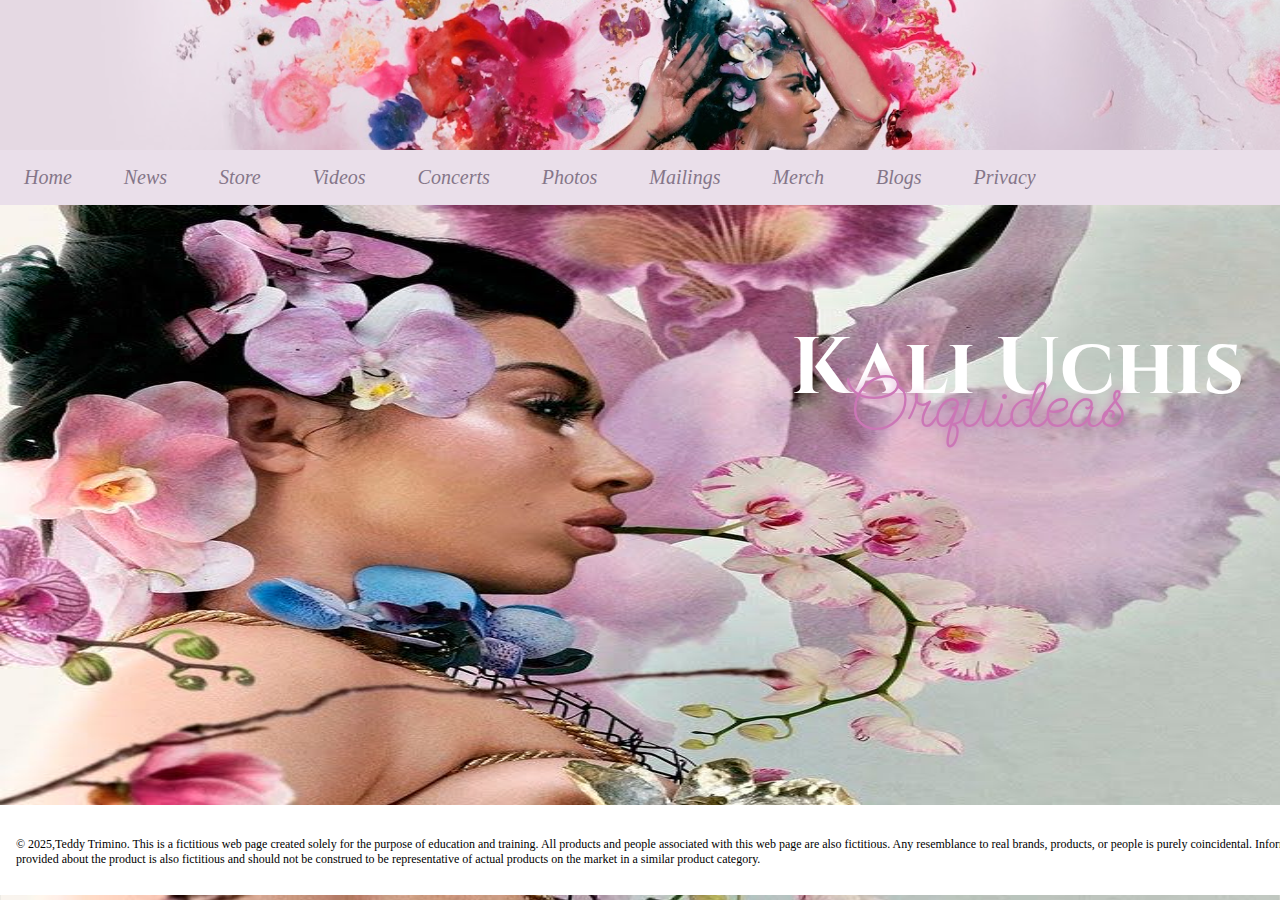
<file: GRA1751P4TTRIMINO2025/index.html>
<!doctype html>
<html><!-- InstanceBegin template="/Templates/prototype.dwt" codeOutsideHTMLIsLocked="false" -->
<head>
<meta charset="utf-8">
<!-- InstanceBeginEditable name="doctitle" -->
<title> KALI UCHIS | HOME | Teddy Trimino,2025</title>
	<link rel="preconnect" href="https://fonts.googleapis.com">
<link rel="preconnect" href="https://fonts.gstatic.com" crossorigin>
<link href="https://fonts.googleapis.com/css2?family=Cinzel:wght@400..900&family=Send+Flowers&display=swap" rel="stylesheet">
<!-- InstanceEndEditable -->
<link href="styles.css" rel="stylesheet" type="text/css">
<!-- InstanceBeginEditable name="head" -->
<!-- InstanceEndEditable -->
</head>

<body>
<wrapper>
  <header></header>
  <nav>
    <ul>
      <a href="index.html"><li>Home</li></a>
      <a href="news.html"><li>News</li></a>
      <a href="store.html"><li>Store</li></a>
     <a href="videos.html"> <li>Videos</li></a>
      <a href="concerts.html"><li>Concerts</li></a>
      <a href="photos.html"><li>Photos</li></a>
     <a href="mailings.html"> <li>Mailings</li></a>
      <a href="merch.html"><li>Merch</li></a>
      <a href="blogs.html"><li>Blogs</li></a>
      <a href="pivacy.html"><li>Privacy</li></a>
    </ul>
  </nav>
  <!-- InstanceBeginEditable name="EditRegion1" -->
  <main> </main>
  <img src="IMAGES/homecover.jpg" alt="" width="1370" height="600" id="home"/>
  <h1 id="HOME">Kali Uchis</h1>
  <h2 id="h2">Orquideas</h2>
  
  <!-- InstanceEndEditable -->
<footer><p>© 2025,Teddy Trimino. This is a fictitious web page created solely for the purpose of education and training. All products and people associated with this web page are also fictitious. Any resemblance to real brands, products, or people is purely coincidental. Information provided about the product is also fictitious and should not be construed to be representative of actual products on the market in a similar product category.</p></footer>
</wrapper>
</body>
<!-- InstanceEnd --></html>
</file>
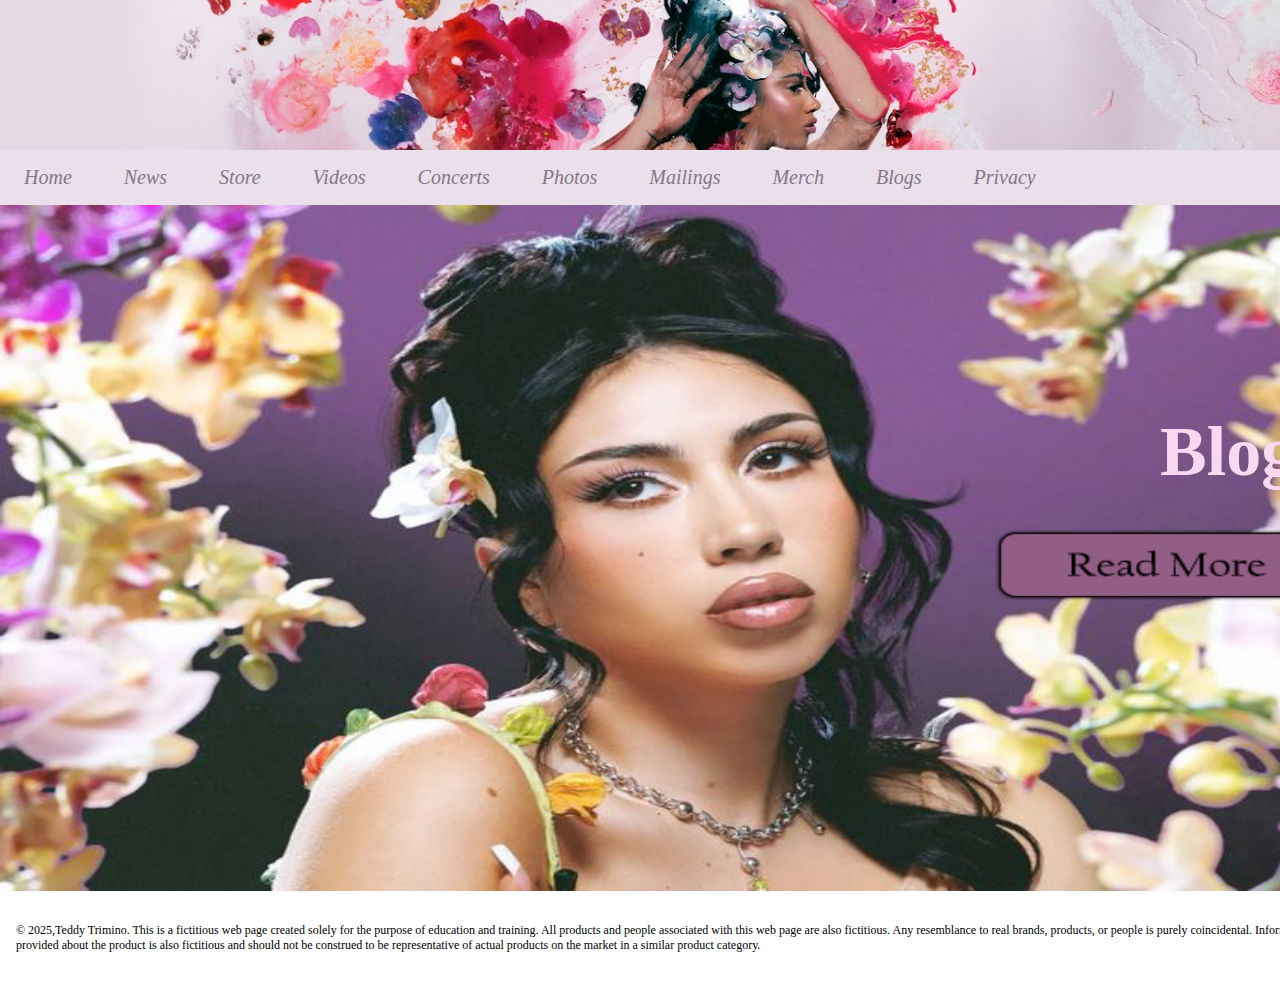
<file: GRA1751P4TTRIMINO2025/blogs.html>
<!doctype html>
<html><!-- InstanceBegin template="/Templates/prototype.dwt" codeOutsideHTMLIsLocked="false" -->
<head>
<meta charset="utf-8">
<!-- InstanceBeginEditable name="doctitle" -->
<title> KALI UCHIS | BLOGS | Teddy Trimino,2025</title>
<!-- InstanceEndEditable -->
<link href="styles.css" rel="stylesheet" type="text/css">
<!-- InstanceBeginEditable name="head" -->
<!-- InstanceEndEditable -->
</head>

<body>
<wrapper>
  <header></header>
  <nav>
    <ul>
      <a href="index.html"><li>Home</li></a>
      <a href="news.html"><li>News</li></a>
      <a href="store.html"><li>Store</li></a>
     <a href="videos.html"> <li>Videos</li></a>
      <a href="concerts.html"><li>Concerts</li></a>
      <a href="photos.html"><li>Photos</li></a>
     <a href="mailings.html"> <li>Mailings</li></a>
      <a href="merch.html"><li>Merch</li></a>
      <a href="blogs.html"><li>Blogs</li></a>
      <a href="pivacy.html"><li>Privacy</li></a>
    </ul>
  </nav>
  <!-- InstanceBeginEditable name="EditRegion1" -->
  <main></main>
  <img src="IMAGES/blog-image.jpg" width="1365" height="686" alt=""/>
  <h1 id="blog">Blogs</h1>
	<!-- InstanceEndEditable -->
<footer><p>© 2025,Teddy Trimino. This is a fictitious web page created solely for the purpose of education and training. All products and people associated with this web page are also fictitious. Any resemblance to real brands, products, or people is purely coincidental. Information provided about the product is also fictitious and should not be construed to be representative of actual products on the market in a similar product category.</p></footer>
</wrapper>
</body>
<!-- InstanceEnd --></html>
</file>
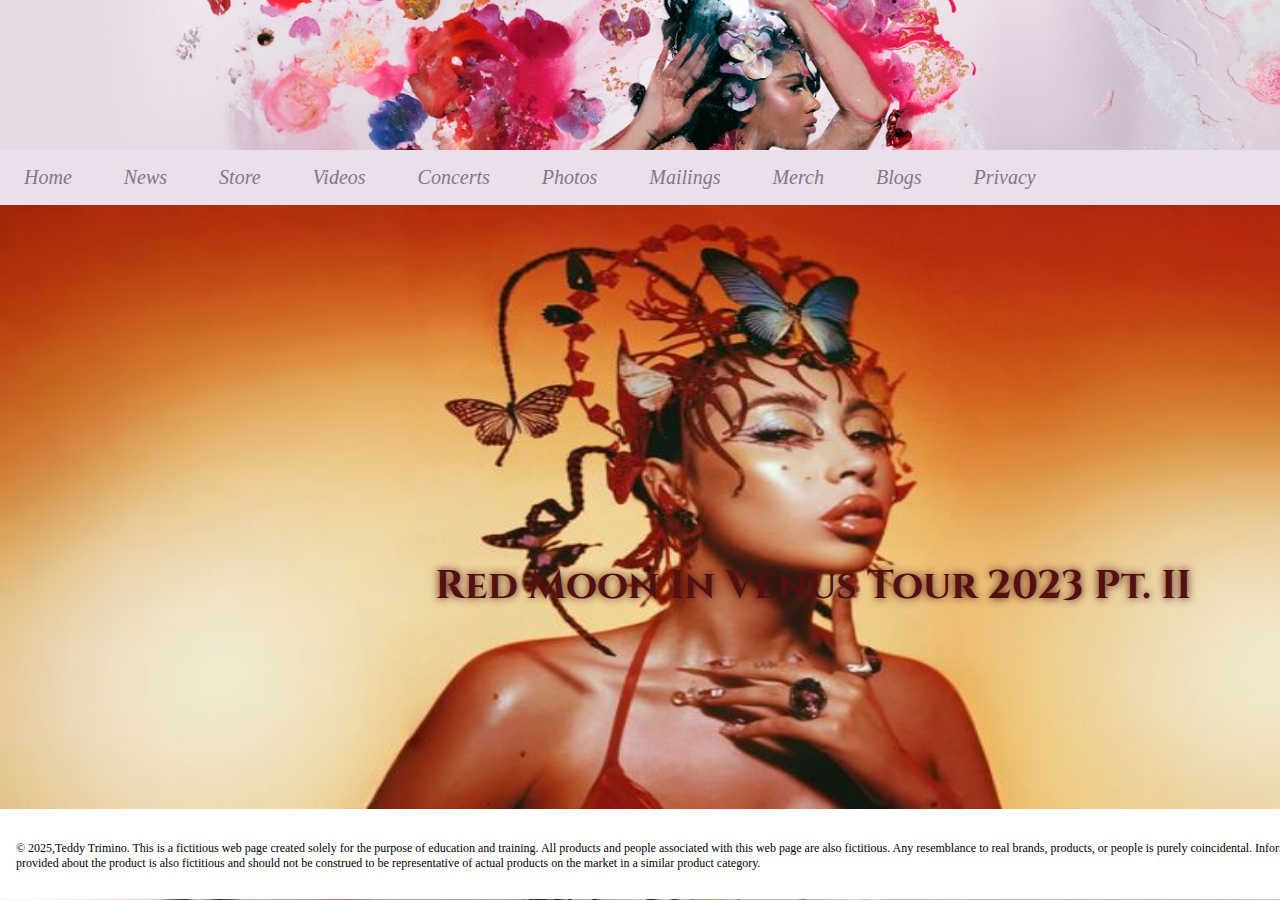
<file: GRA1751P4TTRIMINO2025/concerts.html>
<!doctype html>
<html><!-- InstanceBegin template="/Templates/prototype.dwt" codeOutsideHTMLIsLocked="false" -->
<head>
<meta charset="utf-8">
<!-- InstanceBeginEditable name="doctitle" -->
<title> KALI UCHIS | CONCERTS | Teddy Trimino,2025</title>
	<link rel="preconnect" href="https://fonts.googleapis.com">
<link rel="preconnect" href="https://fonts.gstatic.com" crossorigin>
<link href="https://fonts.googleapis.com/css2?family=Cinzel:wght@400..900&family=Send+Flowers&display=swap" rel="stylesheet">

<!-- InstanceEndEditable -->
<link href="styles.css" rel="stylesheet" type="text/css">
<!-- InstanceBeginEditable name="head" -->
<!-- InstanceEndEditable -->
</head>

<body>
<wrapper>
  <header></header>
  <nav>
    <ul>
      <a href="index.html"><li>Home</li></a>
      <a href="news.html"><li>News</li></a>
      <a href="store.html"><li>Store</li></a>
     <a href="videos.html"> <li>Videos</li></a>
      <a href="concerts.html"><li>Concerts</li></a>
      <a href="photos.html"><li>Photos</li></a>
     <a href="mailings.html"> <li>Mailings</li></a>
      <a href="merch.html"><li>Merch</li></a>
      <a href="blogs.html"><li>Blogs</li></a>
      <a href="pivacy.html"><li>Privacy</li></a>
    </ul>
  </nav>
  <!-- InstanceBeginEditable name="EditRegion1" -->
  <main></main>
  <img src="IMAGES/tour-image.jpg" alt="" width="1365" height="604"/>
  <h1 id="concerts"> Red Moon In Venus Tour 2023 Pt. II</h1>
 
  <!-- InstanceEndEditable -->
<footer><p>© 2025,Teddy Trimino. This is a fictitious web page created solely for the purpose of education and training. All products and people associated with this web page are also fictitious. Any resemblance to real brands, products, or people is purely coincidental. Information provided about the product is also fictitious and should not be construed to be representative of actual products on the market in a similar product category.</p></footer>
</wrapper>
</body>
<!-- InstanceEnd --></html>
</file>
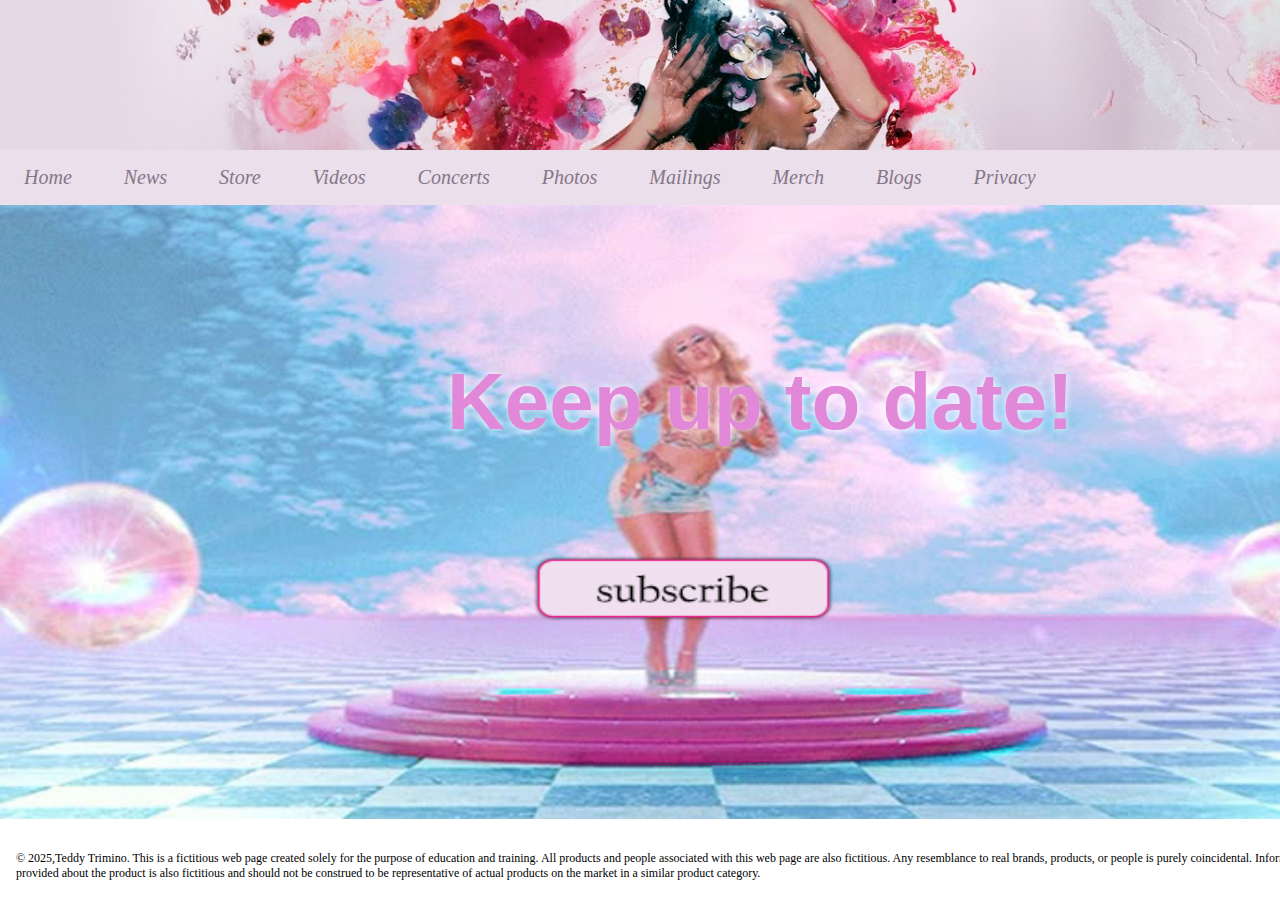
<file: GRA1751P4TTRIMINO2025/mailings.html>
<!doctype html>
<html><!-- InstanceBegin template="/Templates/prototype.dwt" codeOutsideHTMLIsLocked="false" -->
<head>
<meta charset="utf-8">
<!-- InstanceBeginEditable name="doctitle" -->
<title> KALI UCHIS | MAILINGS | Teddy Trimino,2025</title>
<!-- InstanceEndEditable -->
<link href="styles.css" rel="stylesheet" type="text/css">
<!-- InstanceBeginEditable name="head" -->
<!-- InstanceEndEditable -->
</head>

<body>
<wrapper>
  <header></header>
  <nav>
    <ul>
      <a href="index.html"><li>Home</li></a>
      <a href="news.html"><li>News</li></a>
      <a href="store.html"><li>Store</li></a>
     <a href="videos.html"> <li>Videos</li></a>
      <a href="concerts.html"><li>Concerts</li></a>
      <a href="photos.html"><li>Photos</li></a>
     <a href="mailings.html"> <li>Mailings</li></a>
      <a href="merch.html"><li>Merch</li></a>
      <a href="blogs.html"><li>Blogs</li></a>
      <a href="pivacy.html"><li>Privacy</li></a>
    </ul>
  </nav>
  <!-- InstanceBeginEditable name="EditRegion1" -->
  <main></main>
  <img src="IMAGES/mailing-image.jpg" width="1365" height="614" alt=""/>
  <h1 id="mailing">Keep up to date!</h1>
  <!-- InstanceEndEditable -->
<footer><p>© 2025,Teddy Trimino. This is a fictitious web page created solely for the purpose of education and training. All products and people associated with this web page are also fictitious. Any resemblance to real brands, products, or people is purely coincidental. Information provided about the product is also fictitious and should not be construed to be representative of actual products on the market in a similar product category.</p></footer>
</wrapper>
</body>
<!-- InstanceEnd --></html>
</file>
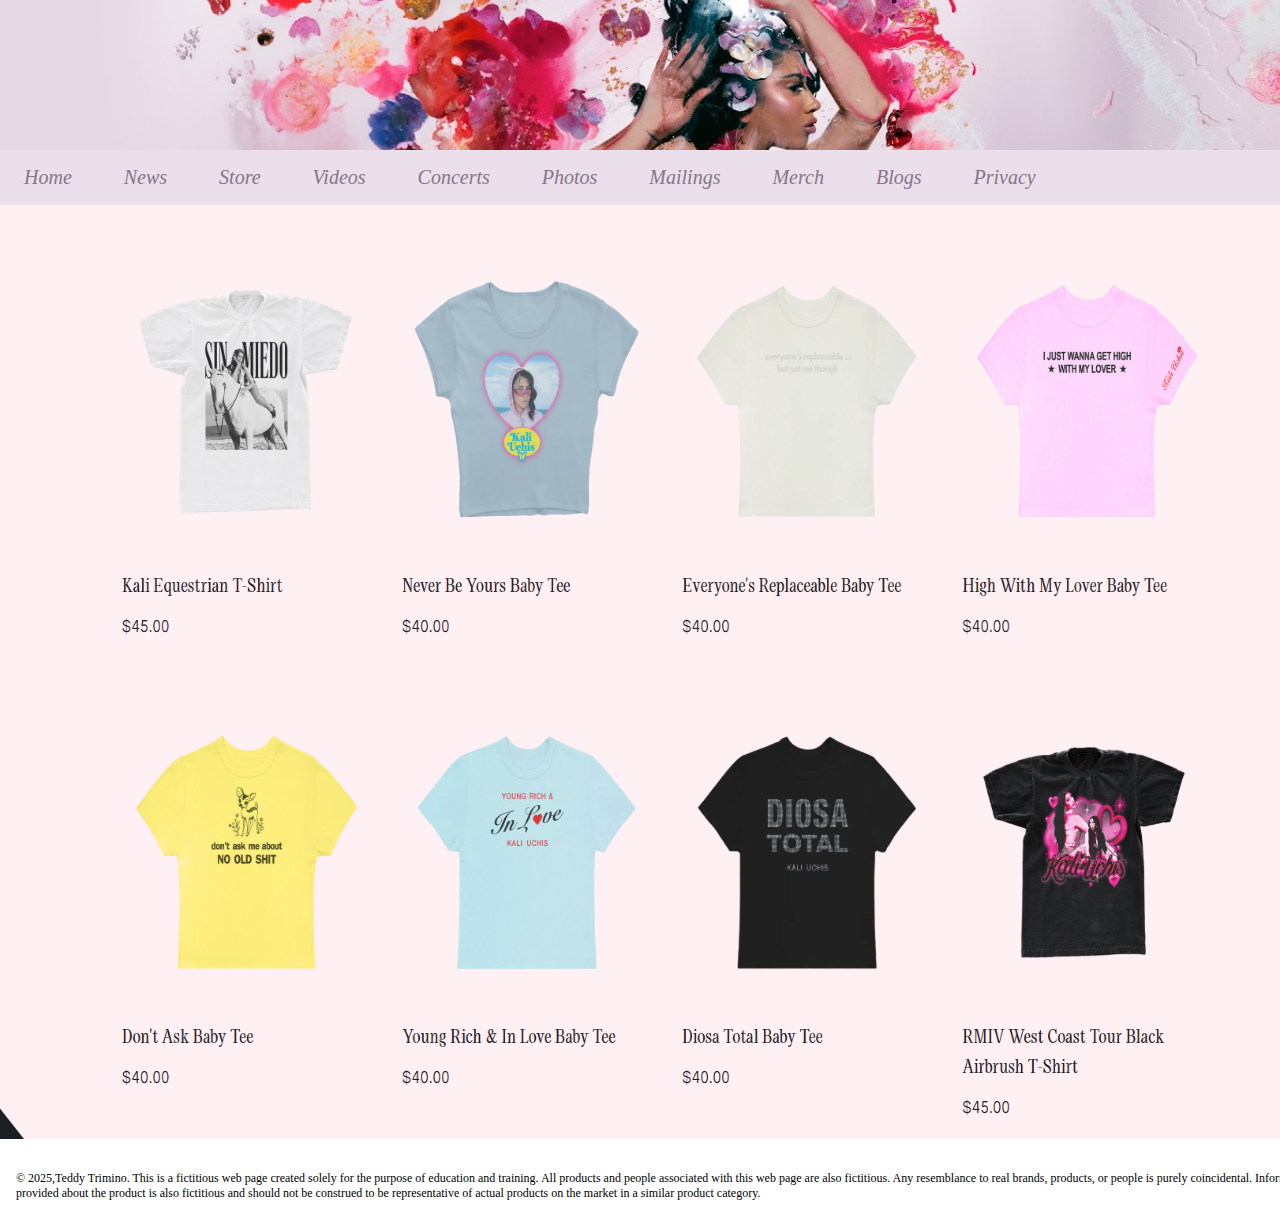
<file: GRA1751P4TTRIMINO2025/merch.html>
<!doctype html>
<html><!-- InstanceBegin template="/Templates/prototype.dwt" codeOutsideHTMLIsLocked="false" -->
<head>
<meta charset="utf-8">
<!-- InstanceBeginEditable name="doctitle" -->
<title> KALI UCHIS | MERCH | Teddy Trimino,2025</title>
<!-- InstanceEndEditable -->
<link href="styles.css" rel="stylesheet" type="text/css">
<!-- InstanceBeginEditable name="head" -->
<!-- InstanceEndEditable -->
</head>

<body>
<wrapper>
  <header></header>
  <nav>
    <ul>
      <a href="index.html"><li>Home</li></a>
      <a href="news.html"><li>News</li></a>
      <a href="store.html"><li>Store</li></a>
     <a href="videos.html"> <li>Videos</li></a>
      <a href="concerts.html"><li>Concerts</li></a>
      <a href="photos.html"><li>Photos</li></a>
     <a href="mailings.html"> <li>Mailings</li></a>
      <a href="merch.html"><li>Merch</li></a>
      <a href="blogs.html"><li>Blogs</li></a>
      <a href="pivacy.html"><li>Privacy</li></a>
    </ul>
  </nav>
  <!-- InstanceBeginEditable name="EditRegion1" -->
  <main></main>
	<img src="IMAGES/merch-image.png" width="1366" height="934" alt=""/>
  <!-- InstanceEndEditable -->
<footer><p>© 2025,Teddy Trimino. This is a fictitious web page created solely for the purpose of education and training. All products and people associated with this web page are also fictitious. Any resemblance to real brands, products, or people is purely coincidental. Information provided about the product is also fictitious and should not be construed to be representative of actual products on the market in a similar product category.</p></footer>
</wrapper>
</body>
<!-- InstanceEnd --></html>
</file>
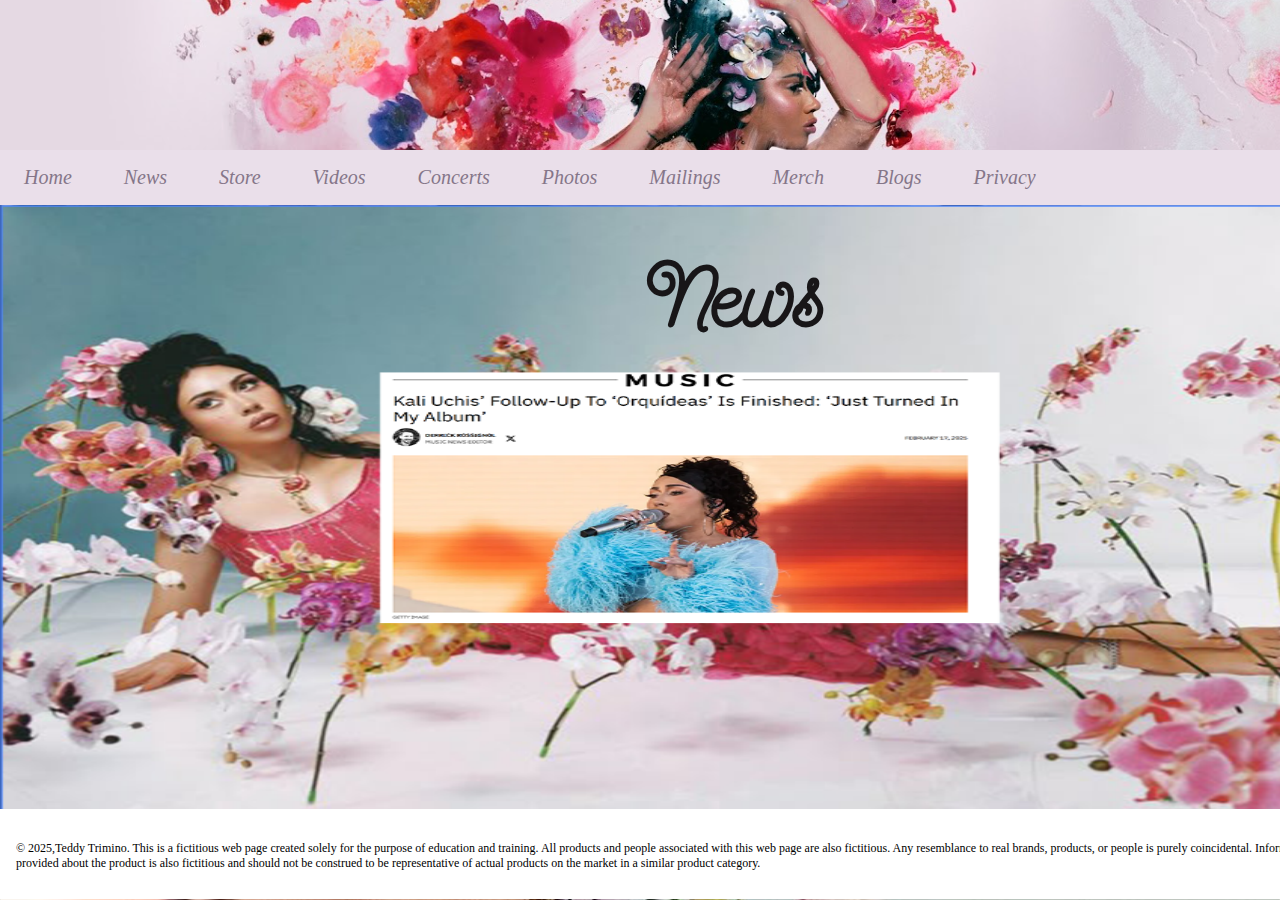
<file: GRA1751P4TTRIMINO2025/news.html>
<!doctype html>
<html><!-- InstanceBegin template="/Templates/prototype.dwt" codeOutsideHTMLIsLocked="false" -->
<head>
<meta charset="utf-8">
<!-- InstanceBeginEditable name="doctitle" -->
<title> KALI UCHIS | NEWS | Teddy Trimino,2025</title>
	<link rel="preconnect" href="https://fonts.googleapis.com">
<link rel="preconnect" href="https://fonts.gstatic.com" crossorigin>
<link href="https://fonts.googleapis.com/css2?family=Send+Flowers&display=swap" rel="stylesheet">

<!-- InstanceEndEditable -->
<link href="styles.css" rel="stylesheet" type="text/css">
<!-- InstanceBeginEditable name="head" -->
<!-- InstanceEndEditable -->
</head>

<body>
<wrapper>
  <header></header>
  <nav>
    <ul>
      <a href="index.html"><li>Home</li></a>
      <a href="news.html"><li>News</li></a>
      <a href="store.html"><li>Store</li></a>
     <a href="videos.html"> <li>Videos</li></a>
      <a href="concerts.html"><li>Concerts</li></a>
      <a href="photos.html"><li>Photos</li></a>
     <a href="mailings.html"> <li>Mailings</li></a>
      <a href="merch.html"><li>Merch</li></a>
      <a href="blogs.html"><li>Blogs</li></a>
      <a href="pivacy.html"><li>Privacy</li></a>
    </ul>
  </nav>
  <!-- InstanceBeginEditable name="EditRegion1" -->
  <main></main>
  <img src="IMAGES/NEWS-COVERIMAGE.png" alt="" width="1366" height="604" id="News"/>
  <h1 id="news">News</h1>
  <!-- InstanceEndEditable -->
<footer><p>© 2025,Teddy Trimino. This is a fictitious web page created solely for the purpose of education and training. All products and people associated with this web page are also fictitious. Any resemblance to real brands, products, or people is purely coincidental. Information provided about the product is also fictitious and should not be construed to be representative of actual products on the market in a similar product category.</p></footer>
</wrapper>
</body>
<!-- InstanceEnd --></html>
</file>
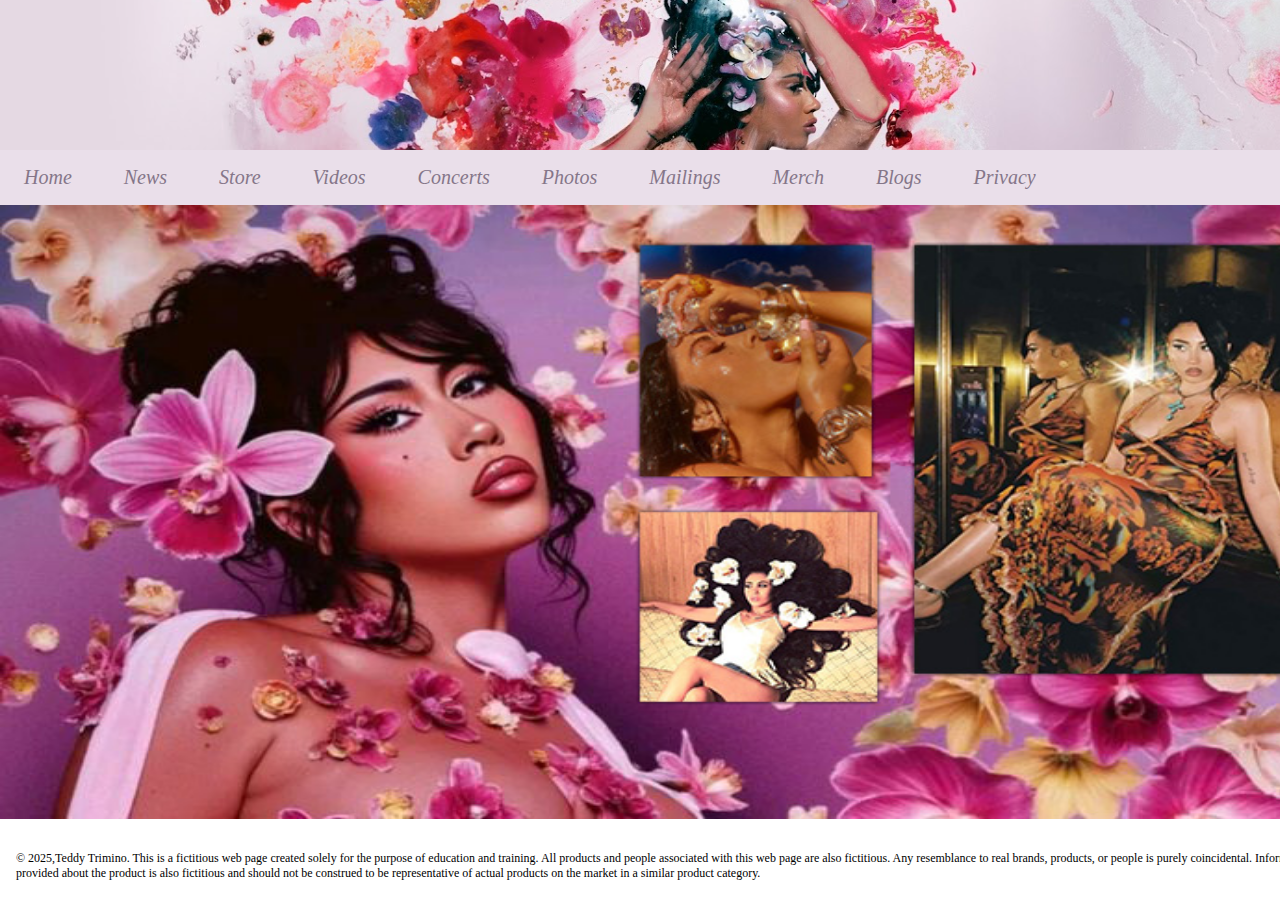
<file: GRA1751P4TTRIMINO2025/photos.html>
<!doctype html>
<html><!-- InstanceBegin template="/Templates/prototype.dwt" codeOutsideHTMLIsLocked="false" -->
<head>
<meta charset="utf-8">
<!-- InstanceBeginEditable name="doctitle" -->
<title> KALI UCHIS | PHOTOS | Teddy Trimino,2025</title>
<!-- InstanceEndEditable -->
<link href="styles.css" rel="stylesheet" type="text/css">
<!-- InstanceBeginEditable name="head" -->
<!-- InstanceEndEditable -->
</head>

<body>
<wrapper>
  <header></header>
  <nav>
    <ul>
      <a href="index.html"><li>Home</li></a>
      <a href="news.html"><li>News</li></a>
      <a href="store.html"><li>Store</li></a>
     <a href="videos.html"> <li>Videos</li></a>
      <a href="concerts.html"><li>Concerts</li></a>
      <a href="photos.html"><li>Photos</li></a>
     <a href="mailings.html"> <li>Mailings</li></a>
      <a href="merch.html"><li>Merch</li></a>
      <a href="blogs.html"><li>Blogs</li></a>
      <a href="pivacy.html"><li>Privacy</li></a>
    </ul>
  </nav>
  <!-- InstanceBeginEditable name="EditRegion1" -->
  <main></main>
  <img src="IMAGES/photo-image.jpg" width="1365" height="614" alt=""/> <!-- InstanceEndEditable -->
<footer><p>© 2025,Teddy Trimino. This is a fictitious web page created solely for the purpose of education and training. All products and people associated with this web page are also fictitious. Any resemblance to real brands, products, or people is purely coincidental. Information provided about the product is also fictitious and should not be construed to be representative of actual products on the market in a similar product category.</p></footer>
</wrapper>
</body>
<!-- InstanceEnd --></html>
</file>
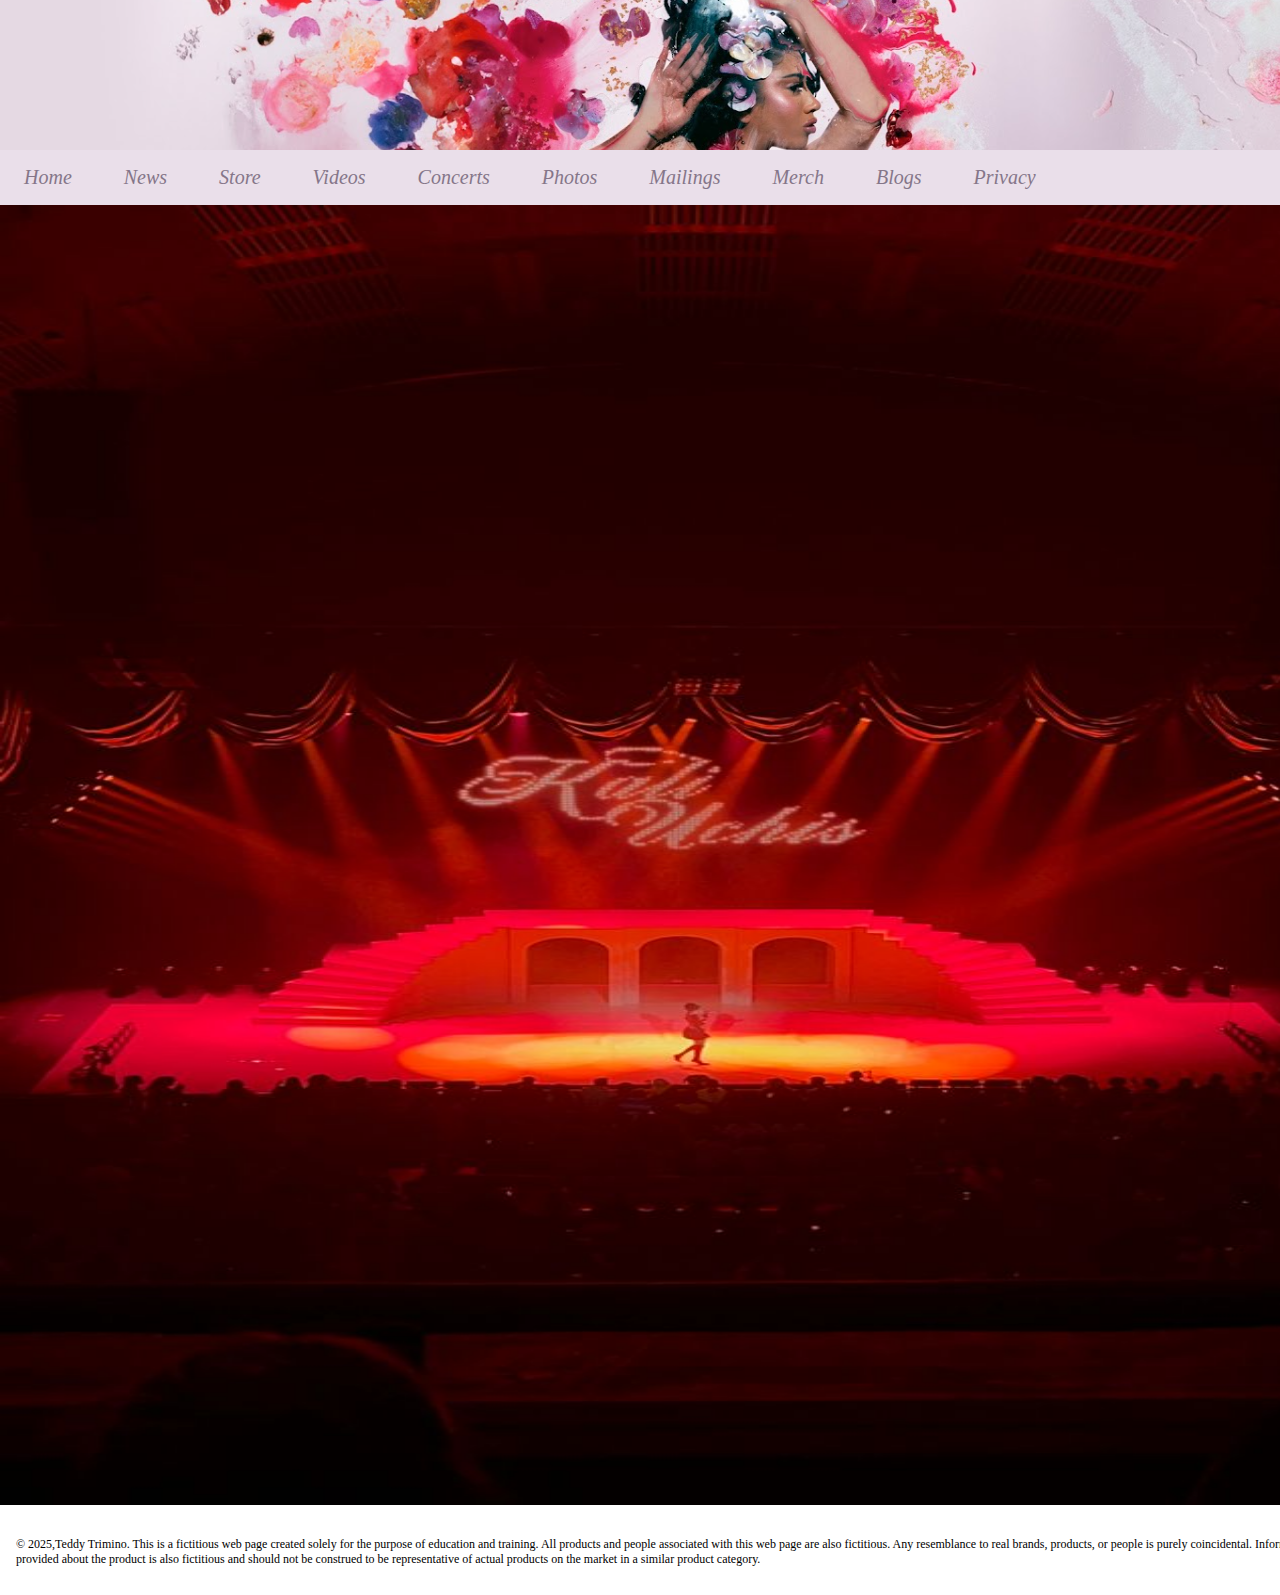
<file: GRA1751P4TTRIMINO2025/pivacy.html>
<!doctype html>
<html><!-- InstanceBegin template="/Templates/prototype.dwt" codeOutsideHTMLIsLocked="false" -->
<head>
<meta charset="utf-8">
<!-- InstanceBeginEditable name="doctitle" -->
<title> KALI UCHIS | PRIVACY | Teddy Trimino,2025</title>
<!-- InstanceEndEditable -->
<link href="styles.css" rel="stylesheet" type="text/css">
<!-- InstanceBeginEditable name="head" -->
<!-- InstanceEndEditable -->
</head>

<body>
<wrapper>
  <header></header>
  <nav>
    <ul>
      <a href="index.html"><li>Home</li></a>
      <a href="news.html"><li>News</li></a>
      <a href="store.html"><li>Store</li></a>
     <a href="videos.html"> <li>Videos</li></a>
      <a href="concerts.html"><li>Concerts</li></a>
      <a href="photos.html"><li>Photos</li></a>
     <a href="mailings.html"> <li>Mailings</li></a>
      <a href="merch.html"><li>Merch</li></a>
      <a href="blogs.html"><li>Blogs</li></a>
      <a href="pivacy.html"><li>Privacy</li></a>
    </ul>
  </nav>
  <!-- InstanceBeginEditable name="EditRegion1" -->
  <main></main>
  <img src="IMAGES/privacyy-image.jpg" width="1365" height="1300" alt=""/>
  
  <!-- InstanceEndEditable -->
<footer><p>© 2025,Teddy Trimino. This is a fictitious web page created solely for the purpose of education and training. All products and people associated with this web page are also fictitious. Any resemblance to real brands, products, or people is purely coincidental. Information provided about the product is also fictitious and should not be construed to be representative of actual products on the market in a similar product category.</p></footer>
</wrapper>
</body>
<!-- InstanceEnd --></html>
</file>
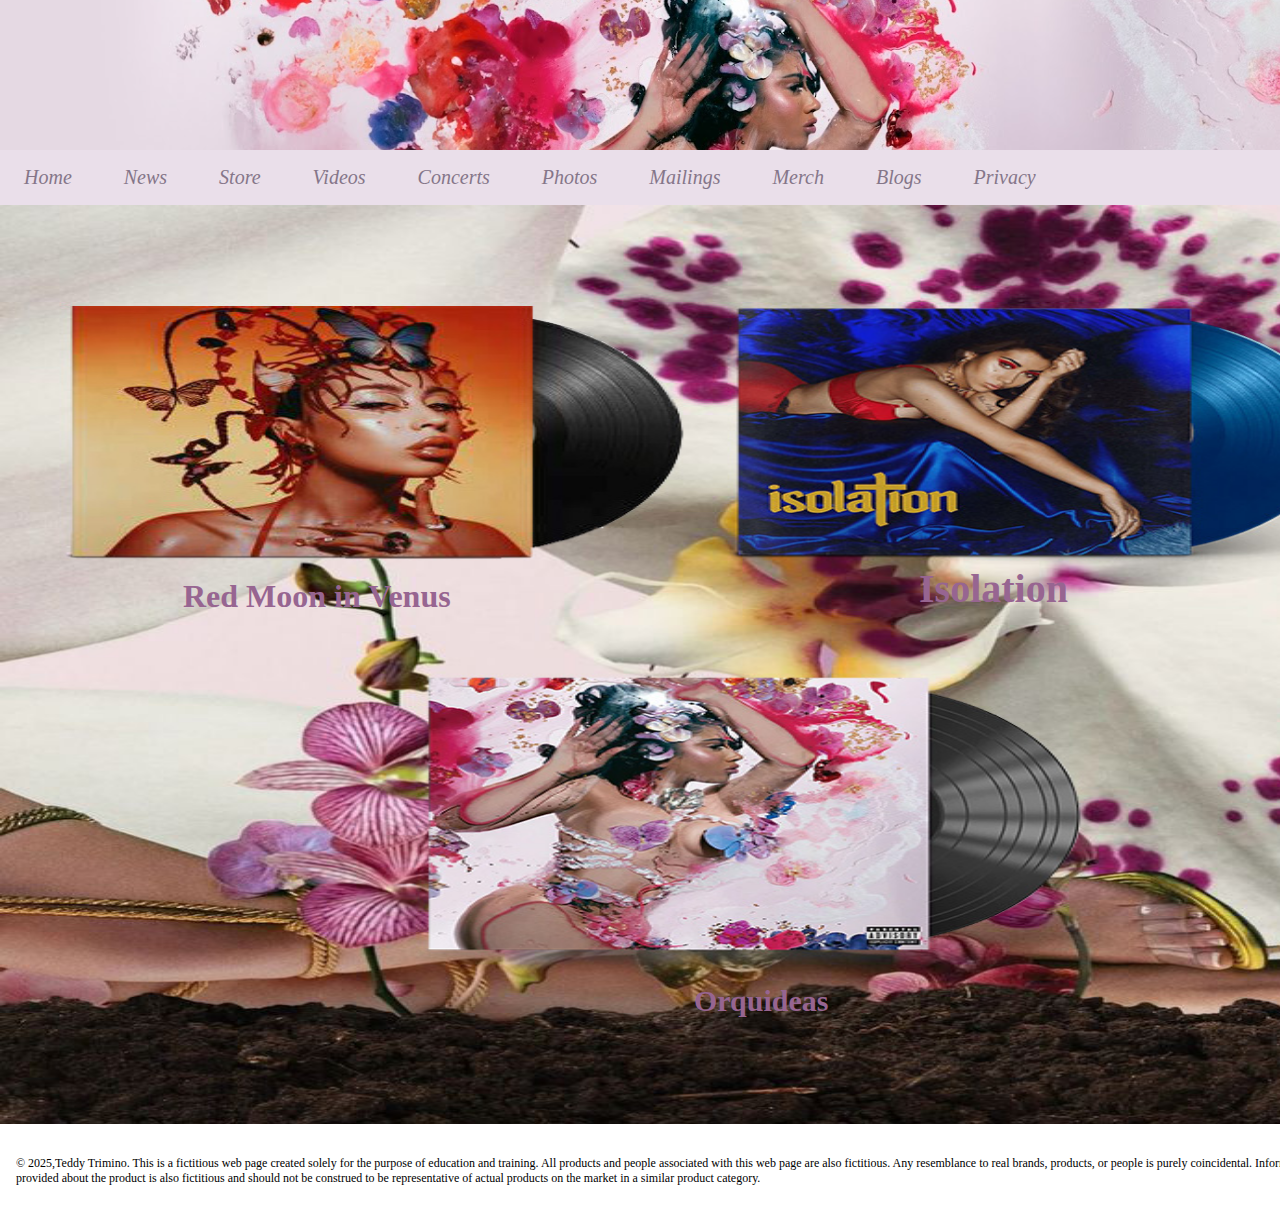
<file: GRA1751P4TTRIMINO2025/store.html>
<!doctype html>
<html><!-- InstanceBegin template="/Templates/prototype.dwt" codeOutsideHTMLIsLocked="false" -->
<head>
<meta charset="utf-8">
<!-- InstanceBeginEditable name="doctitle" -->
<title> KALI UCHIS | STORE | Teddy Trimino,2025</title>
<!-- InstanceEndEditable -->
<link href="styles.css" rel="stylesheet" type="text/css">
<!-- InstanceBeginEditable name="head" -->
<!-- InstanceEndEditable -->
</head>

<body>
<wrapper>
  <header></header>
  <nav>
    <ul>
      <a href="index.html"><li>Home</li></a>
      <a href="news.html"><li>News</li></a>
      <a href="store.html"><li>Store</li></a>
     <a href="videos.html"> <li>Videos</li></a>
      <a href="concerts.html"><li>Concerts</li></a>
      <a href="photos.html"><li>Photos</li></a>
     <a href="mailings.html"> <li>Mailings</li></a>
      <a href="merch.html"><li>Merch</li></a>
      <a href="blogs.html"><li>Blogs</li></a>
      <a href="pivacy.html"><li>Privacy</li></a>
    </ul>
  </nav>
  <!-- InstanceBeginEditable name="EditRegion1" -->
  <main></main>
  <img src="IMAGES/store-image-1.jpg" width="1366" height="919" alt=""/>
  <h1 id="store">Red Moon in Venus</h1>
	<h2 id="STORE">Isolation</h2>
	<h3 id="h3">Orquideas</h3>
    <!-- InstanceEndEditable -->
<footer><p>© 2025,Teddy Trimino. This is a fictitious web page created solely for the purpose of education and training. All products and people associated with this web page are also fictitious. Any resemblance to real brands, products, or people is purely coincidental. Information provided about the product is also fictitious and should not be construed to be representative of actual products on the market in a similar product category.</p></footer>
</wrapper>
</body>
<!-- InstanceEnd --></html>
</file>
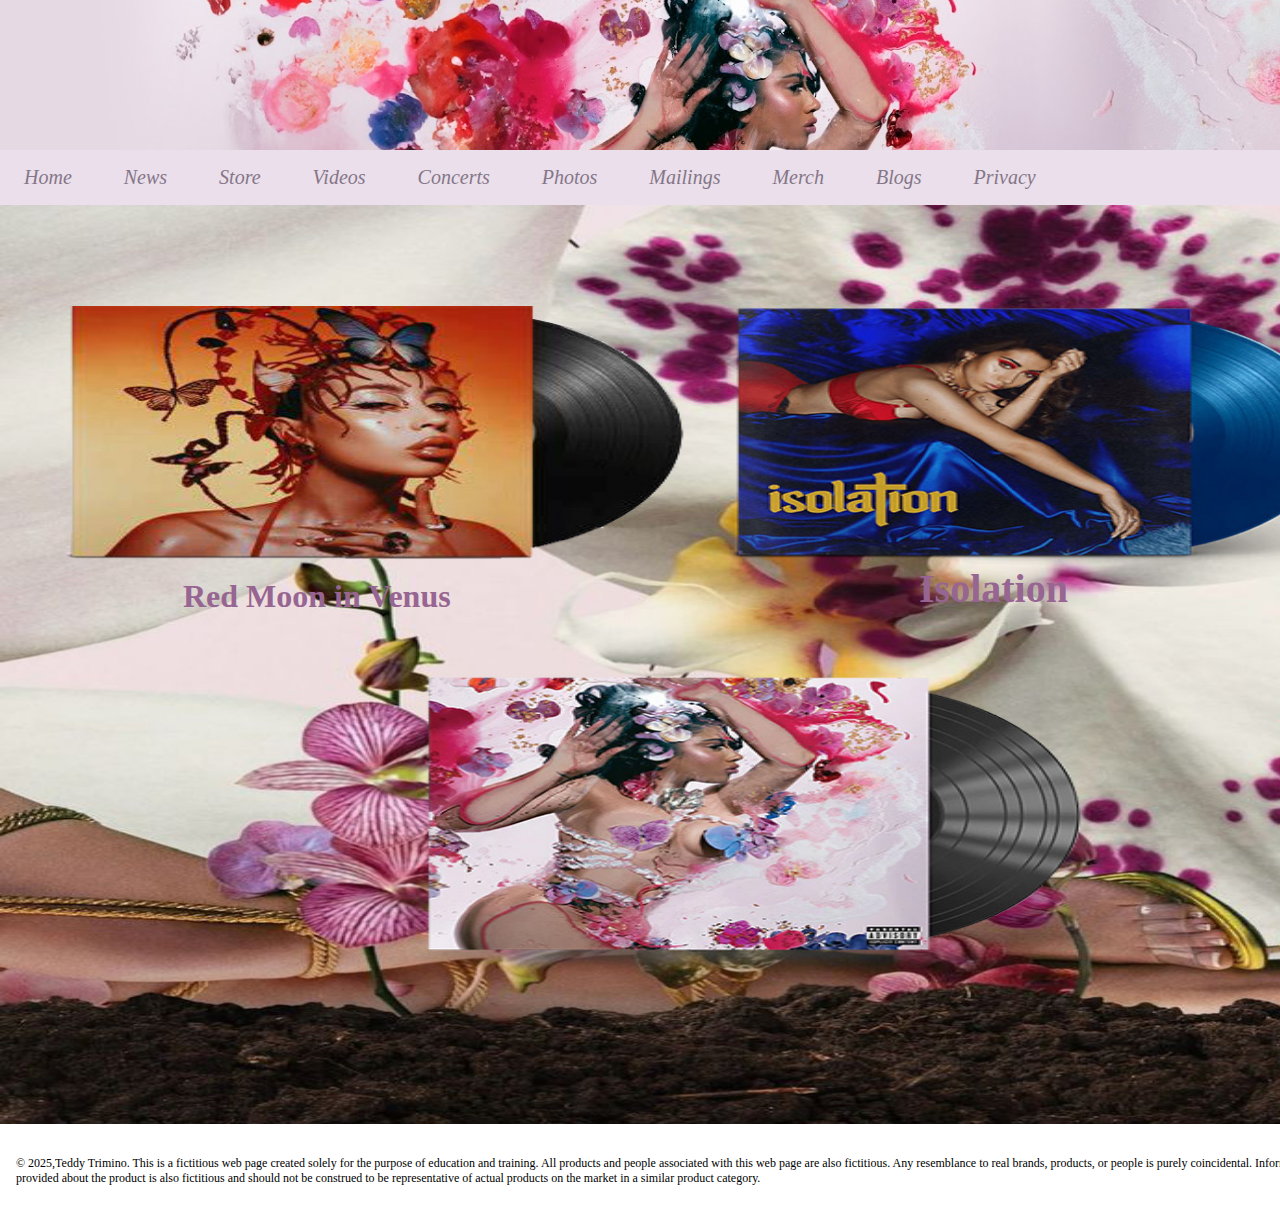
<file: GRA1751P4TTRIMINO2025/TMP15ew6uj.htm>
<!doctype html>
<html><!-- InstanceBegin template="Templates/prototype.dwt" codeOutsideHTMLIsLocked="false" -->
<head>
<meta charset="utf-8">
<!-- InstanceBeginEditable name="doctitle" -->
<title> KALI UCHIS | STORE | Teddy Trimino,2025</title>
<!-- InstanceEndEditable -->
<link href="styles.css" rel="stylesheet" type="text/css">
<!-- InstanceBeginEditable name="head" -->
<!-- InstanceEndEditable -->
</head>

<body>
<wrapper>
  <header></header>
  <nav>
    <ul>
      <a href="index.html"><li>Home</li></a>
      <a href="news.html"><li>News</li></a>
      <a href="store.html"><li>Store</li></a>
     <a href="videos.html"> <li>Videos</li></a>
      <a href="concerts.html"><li>Concerts</li></a>
      <a href="photos.html"><li>Photos</li></a>
     <a href="mailings.html"> <li>Mailings</li></a>
      <a href="merch.html"><li>Merch</li></a>
      <a href="blogs.html"><li>Blogs</li></a>
      <a href="pivacy.html"><li>Privacy</li></a>
    </ul>
  </nav>
  <!-- InstanceBeginEditable name="EditRegion1" -->
  <main></main>
  <img src="IMAGES/store-image-1.jpg" width="1366" height="919" alt=""/>
  <h1 id="store">Red Moon in Venus</h1>
	<h2 id="STORE">Isolation</h2>
    <!-- InstanceEndEditable -->
<footer><p>© 2025,Teddy Trimino. This is a fictitious web page created solely for the purpose of education and training. All products and people associated with this web page are also fictitious. Any resemblance to real brands, products, or people is purely coincidental. Information provided about the product is also fictitious and should not be construed to be representative of actual products on the market in a similar product category.</p></footer>
</wrapper>
</body>
<!-- InstanceEnd --></html>
</file>
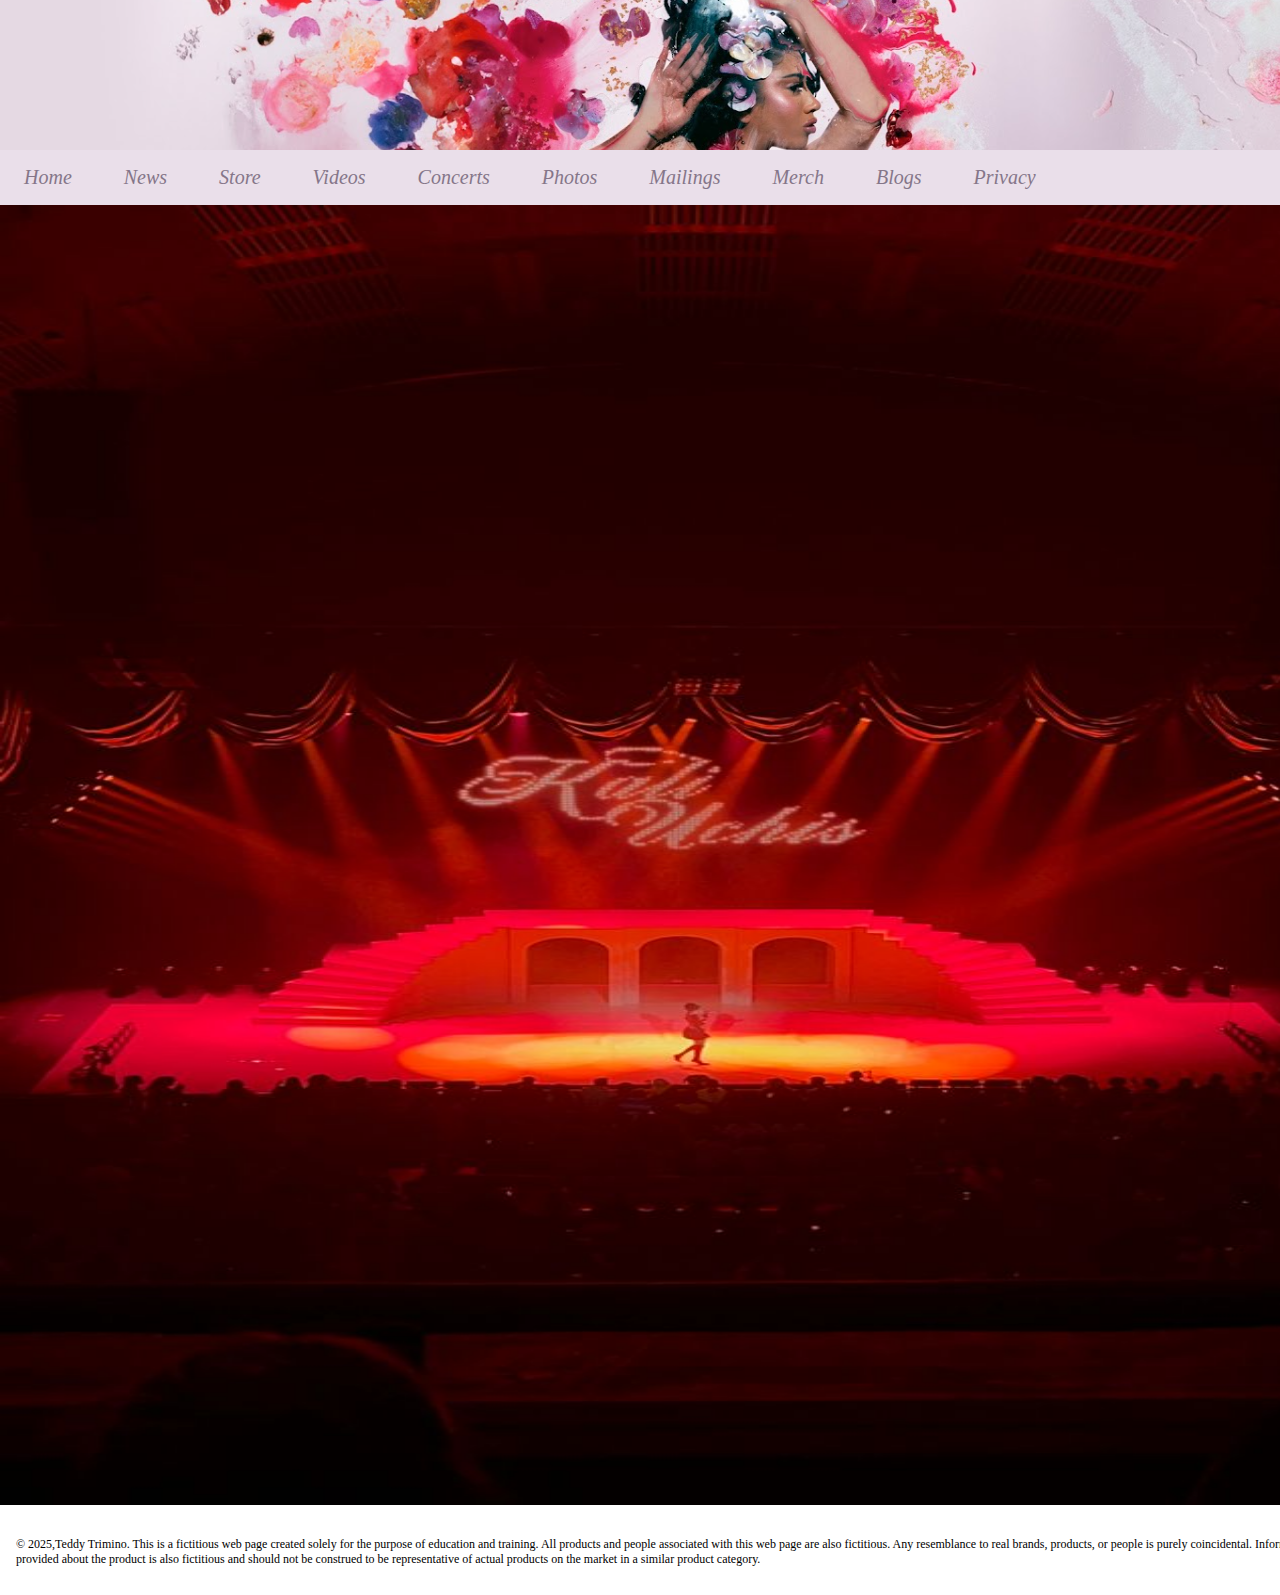
<file: GRA1751P4TTRIMINO2025/TMP1ti5sne.htm>
<!doctype html>
<html><!-- InstanceBegin template="Templates/prototype.dwt" codeOutsideHTMLIsLocked="false" -->
<head>
<meta charset="utf-8">
<!-- InstanceBeginEditable name="doctitle" -->
<title> KALI UCHIS | PRIVACY | Teddy Trimino,2025</title>
<!-- InstanceEndEditable -->
<link href="styles.css" rel="stylesheet" type="text/css">
<!-- InstanceBeginEditable name="head" -->
<!-- InstanceEndEditable -->
</head>

<body>
<wrapper>
  <header></header>
  <nav>
    <ul>
      <a href="index.html"><li>Home</li></a>
      <a href="news.html"><li>News</li></a>
      <a href="store.html"><li>Store</li></a>
     <a href="videos.html"> <li>Videos</li></a>
      <a href="concerts.html"><li>Concerts</li></a>
      <a href="photos.html"><li>Photos</li></a>
     <a href="mailings.html"> <li>Mailings</li></a>
      <a href="merch.html"><li>Merch</li></a>
      <a href="blogs.html"><li>Blogs</li></a>
      <a href="pivacy.html"><li>Privacy</li></a>
    </ul>
  </nav>
  <!-- InstanceBeginEditable name="EditRegion1" -->
  <main></main>
  <img src="IMAGES/privacyy-image.jpg" width="1365" height="1300" alt=""/>
  
  <!-- InstanceEndEditable -->
<footer><p>© 2025,Teddy Trimino. This is a fictitious web page created solely for the purpose of education and training. All products and people associated with this web page are also fictitious. Any resemblance to real brands, products, or people is purely coincidental. Information provided about the product is also fictitious and should not be construed to be representative of actual products on the market in a similar product category.</p></footer>
</wrapper>
</body>
<!-- InstanceEnd --></html>
</file>
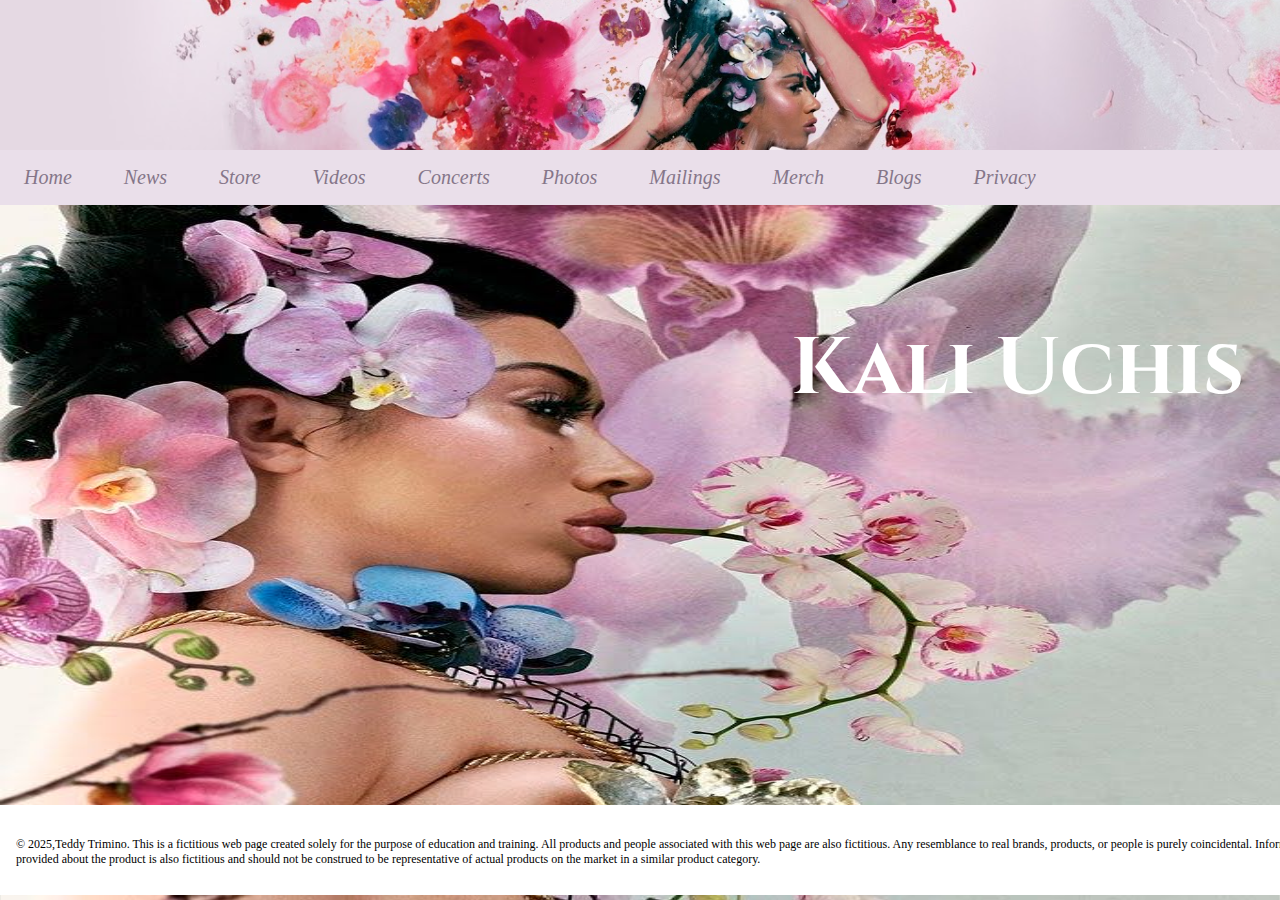
<file: GRA1751P4TTRIMINO2025/TMPtysf9t.htm>
<!doctype html>
<html><!-- InstanceBegin template="Templates/prototype.dwt" codeOutsideHTMLIsLocked="false" -->
<head>
<meta charset="utf-8">
<!-- InstanceBeginEditable name="doctitle" -->
<title> KALI UCHIS | HOME | Teddy Trimino,2025</title>
	<link rel="preconnect" href="https://fonts.googleapis.com">
<link rel="preconnect" href="https://fonts.gstatic.com" crossorigin>
<link href="https://fonts.googleapis.com/css2?family=Cinzel:wght@400..900&family=Send+Flowers&display=swap" rel="stylesheet">
<!-- InstanceEndEditable -->
<link href="styles.css" rel="stylesheet" type="text/css">
<!-- InstanceBeginEditable name="head" -->
<!-- InstanceEndEditable -->
</head>

<body>
<wrapper>
  <header></header>
  <nav>
    <ul>
      <a href="index.html"><li>Home</li></a>
      <a href="news.html"><li>News</li></a>
      <a href="store.html"><li>Store</li></a>
     <a href="videos.html"> <li>Videos</li></a>
      <a href="concerts.html"><li>Concerts</li></a>
      <a href="photos.html"><li>Photos</li></a>
     <a href="mailings.html"> <li>Mailings</li></a>
      <a href="merch.html"><li>Merch</li></a>
      <a href="blogs.html"><li>Blogs</li></a>
      <a href="pivacy.html"><li>Privacy</li></a>
    </ul>
  </nav>
  <!-- InstanceBeginEditable name="EditRegion1" -->
  <main> </main>
  <img src="IMAGES/homecover.jpg" alt="" width="1370" height="600" id="home"/>
  <h1 id="HOME">Kali Uchis</h1>
  
  <!-- InstanceEndEditable -->
<footer><p>© 2025,Teddy Trimino. This is a fictitious web page created solely for the purpose of education and training. All products and people associated with this web page are also fictitious. Any resemblance to real brands, products, or people is purely coincidental. Information provided about the product is also fictitious and should not be construed to be representative of actual products on the market in a similar product category.</p></footer>
</wrapper>
</body>
<!-- InstanceEnd --></html>
</file>
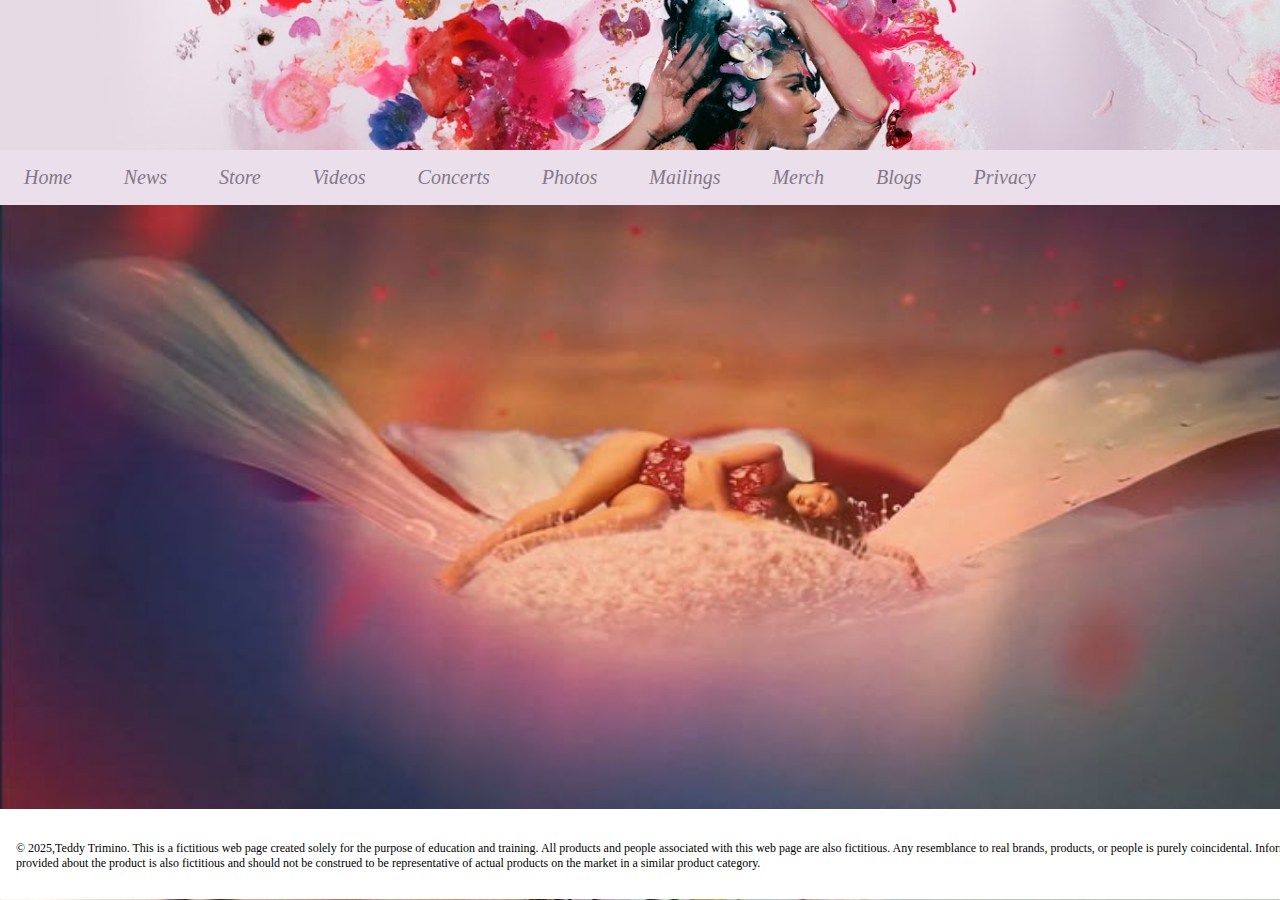
<file: GRA1751P4TTRIMINO2025/videos.html>
<!doctype html>
<html><!-- InstanceBegin template="/Templates/prototype.dwt" codeOutsideHTMLIsLocked="false" -->
<head>
<meta charset="utf-8">
<!-- InstanceBeginEditable name="doctitle" -->
<title> KALI UCHIS | VIDEOS | Teddy Trimino,2025</title>
<!-- InstanceEndEditable -->
<link href="styles.css" rel="stylesheet" type="text/css">
<!-- InstanceBeginEditable name="head" -->
<!-- InstanceEndEditable -->
</head>

<body>
<wrapper>
  <header></header>
  <nav>
    <ul>
      <a href="index.html"><li>Home</li></a>
      <a href="news.html"><li>News</li></a>
      <a href="store.html"><li>Store</li></a>
     <a href="videos.html"> <li>Videos</li></a>
      <a href="concerts.html"><li>Concerts</li></a>
      <a href="photos.html"><li>Photos</li></a>
     <a href="mailings.html"> <li>Mailings</li></a>
      <a href="merch.html"><li>Merch</li></a>
      <a href="blogs.html"><li>Blogs</li></a>
      <a href="pivacy.html"><li>Privacy</li></a>
    </ul>
  </nav>
  <!-- InstanceBeginEditable name="EditRegion1" -->
  <main></main>
  <img src="IMAGES/video-image.jpg" width="1365" height="604" alt=""/>
  <h1 id="video"><iframe width="560" height="315" src="https://www.youtube.com/embed/YR1t_MUN8I4?si=_3wGbkRAiDJlVKYk" title="YouTube video player" frameborder="0" allow="accelerometer; autoplay; clipboard-write; encrypted-media; gyroscope; picture-in-picture; web-share" referrerpolicy="strict-origin-when-cross-origin" allowfullscreen></iframe></h1>
  
  <!-- InstanceEndEditable -->
<footer><p>© 2025,Teddy Trimino. This is a fictitious web page created solely for the purpose of education and training. All products and people associated with this web page are also fictitious. Any resemblance to real brands, products, or people is purely coincidental. Information provided about the product is also fictitious and should not be construed to be representative of actual products on the market in a similar product category.</p></footer>
</wrapper>
</body>
<!-- InstanceEnd --></html>
</file>
<file: GRA1751P4TTRIMINO2025/styles.css>
@charset "utf-8";
body {
	padding: 0;
	margin: 0;
	background-image: url(IMAGES/homecover.jpg);
	background-size: cover;
}
wrapper {
	width: 1366px;
	margin: 0 auto;
	display: block;
	background-color: #fff;
}
header {
	height: 150px;
	background-image: url(IMAGES/header-image.png);
}
footer {
	padding: 16px;
	font-size: 12px;
}
nav {
	background-color: rgba(213,191,214,0.50);

}
nav ul {
	margin: 0;
	padding: 0;
}
ul a li {
	display: inline-block;
	padding: 16px 24px;
	font-size: 20px;
	color: #857689;
	font-style: italic;
	font-family: Cambria, "Hoefler Text", "Liberation Serif", Times, "Times New Roman", serif;
}
ul a li:hover {
	background-color: #fff;
}
#home {
}
#news {
	font-family: "Send Flowers", cursive;
	color: #181618;
	font-size: 90px;
	position: absolute;
	left: 650px;
	top: 177px;
}
#HOME {
	font-family: "Cinzel", serif;
	font-optical-sizing: auto;
    font-style: normal;
	color: #FFFFFF;
	font-size: 80px;
	position: absolute;
	left: 791px;
	top: 261px;
}
#h2 {
	font-family: "Send Flowers", cursive;
	font-weight: 400;
	font-style: normal;
	color: #CB76B6;
	font-size: 70px;
	text-shadow: 0px 0px 8px;
	position: absolute;
	left: 850px;
	top: 300px;
}
#concerts {
	font-size: 40px;
	font-family: "Cinzel", serif;
	color: #521011;
	text-shadow: 0px 0px 8px;
	position: absolute;
	left: 435px;
	top: 399pt;
	
}
#video {
	position: absolute;
	left: 522px;
	top: 291px;
}
#store {
	position: absolute;
	top: 557px;
	left: 183px;
	color: #976591;
}
#STORE {
	position: absolute;
	left: 919px;
	top: 532px;
	color: #976591;
	font-size: 40px;
}
#h3 {
	position: absolute;
	left: 694px;
	top: 954px;
	font-size: 30px;
	color: #976591;
}
#mailing {
	position: absolute;
	left: 447px;
	top: 302px;
	font-family: Gotham, "Helvetica Neue", Helvetica, Arial, sans-serif;
	color: #E288D9;
	text-shadow: 0px 0px 8px #FFFFFF;
	font-size: 80px;
}
#blog {
	position: absolute;
	left: 1160px;
	top: 365px;
	font-size: 70px;
	color: #F9D8F2;
}
#privacy {
	position: absolute;
	top: 355px;
	left: 36px;
	color: #D05959;
	text-align: justify;
	font-size: 30px;
	text-indent: 867px;
}
</file>
